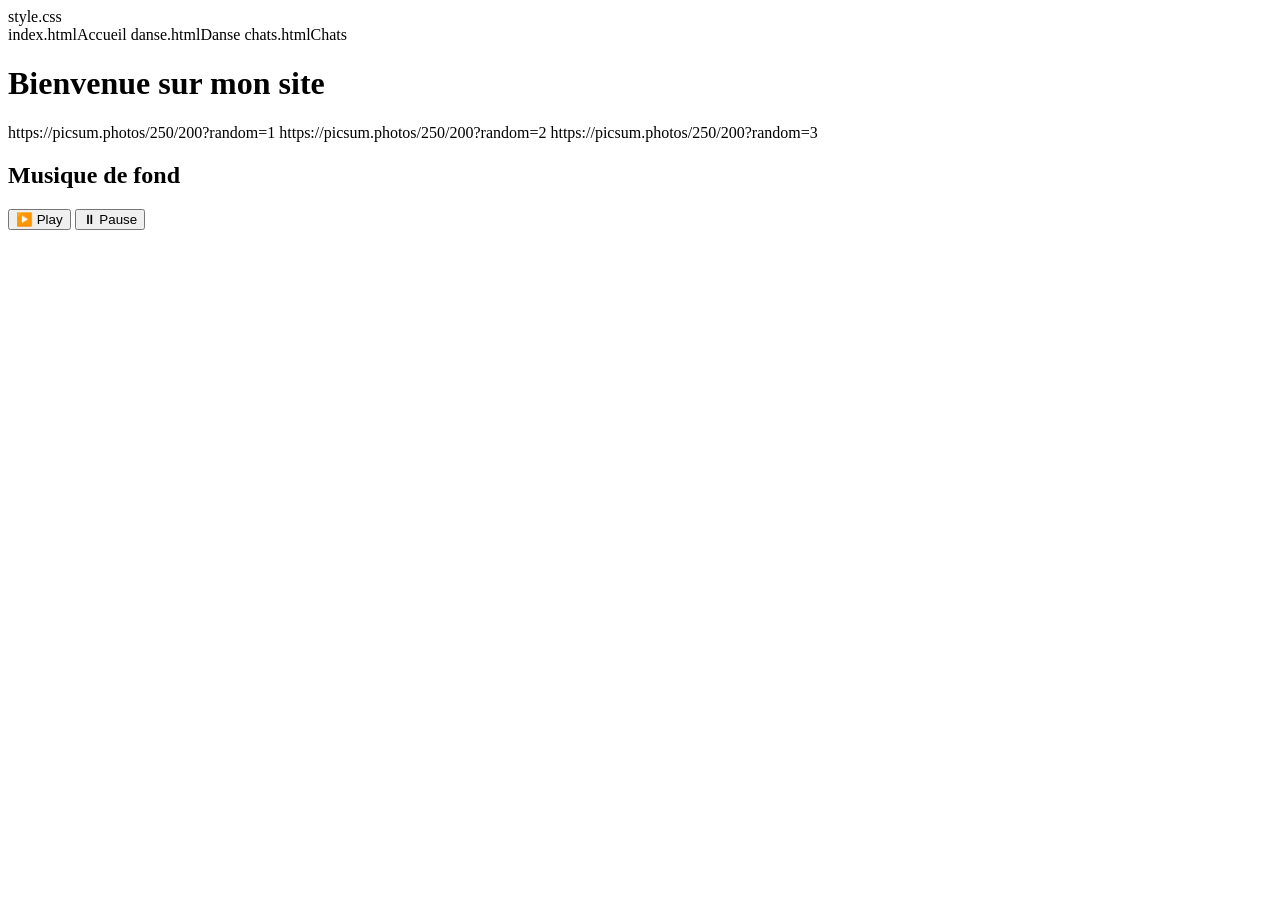
<file: sitedereve/index.html>
<!DOCTYPE html>
<html lang="fr">
<head>
    <meta charset="UTF-8">
    <title>Accueil</title>
    style.css
</head>
<body>

<header>
    <nav>
        index.htmlAccueil</a>
        danse.htmlDanse</a>
        chats.htmlChats</a>
    </nav>
</header>

<h1>Bienvenue sur mon site</h1>

<div class="galerie">
    https://picsum.photos/250/200?random=1
    https://picsum.photos/250/200?random=2
    https://picsum.photos/250/200?random=3
</div>

<h2>Musique de fond</h2>

<audio id="musique" src="https://cdn.pixabay.com/download/audio/2023/05/05/audio_c1a3d7d9c4.mp3?filename=calm-music-143172.mp3"></audio>

<button onclick="document.getElementById('musique').play()" class="btn">▶️ Play</button>
<button onclick="document.getElementById('musique').pause()" class="btn">⏸ Pause</button>

</body>
</html>
</file>
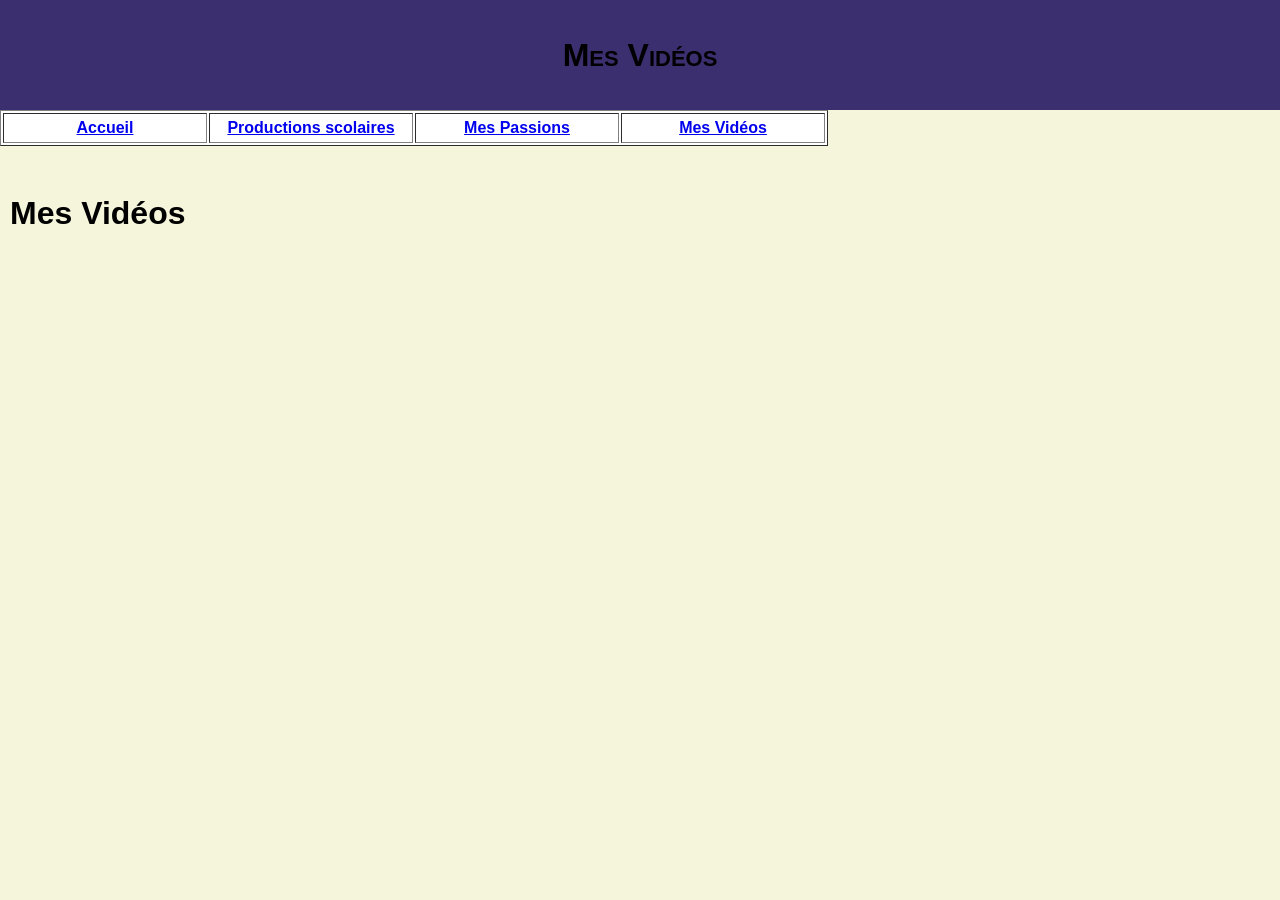
<file: page1.html>
<!DOCTYPE html>
<html lang="fr">

<head>
	<title> Mes Vidéos </title>
	<meta charset="utf-8" />
	<link rel="stylesheet" href="style.css" type="text/css" />
</head>

<body>
	<div id="entete-de-page"> 
		<p>Mes Vidéos </p>
	</div> 
	<table id="bloc-menu" border="1">
	<tr>
		<th><a href="index.html"> Accueil </a></th>
		<th><a href="productions.html">Productions scolaires</a></th>
		<th><a href="passions.html">Mes Passions</a></th>
		<th><a href="videos.html">Mes Vidéos</a></th>
	</tr>
	</table> <br/> 
	<div id="contenu">
		<h1> Mes Vidéos </h1>	
	</div> <br/> 
	
</body>

</html>
</file>
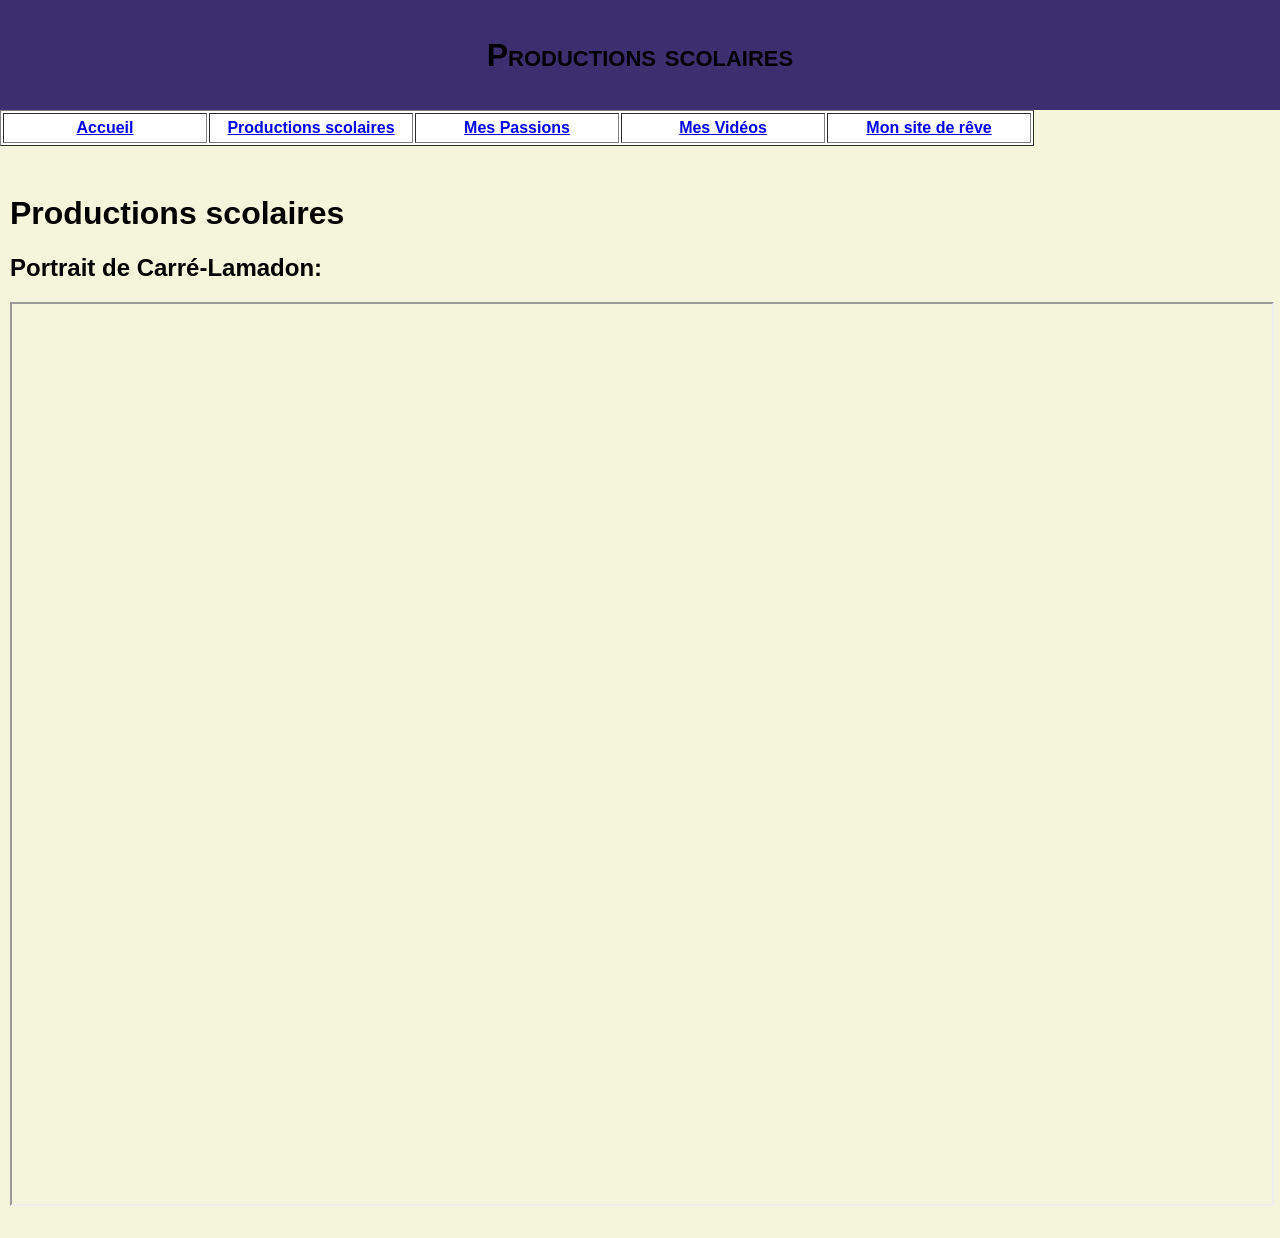
<file: productions.html>
<!DOCTYPE html>
<html lang="fr">

<head>
	<title> Productions scolaires </title>
	<meta charset="utf-8" />
	<link rel="stylesheet" href="style.css" type="text/css" />
</head>

<body>
	<div id="entete-de-page"> 
		<p> Productions scolaires </p>
	</div> 
	<table id="bloc-menu" border="1">
	<tr>
		<th><a href="index.html"> Accueil </a></th>
		<th><a href="productions.html">Productions scolaires</a></th>
		<th><a href="passions.html">Mes Passions</a></th>
		<th><a href="videos.html">Mes Vidéos</a></th>
		<th><a href="site.html">Mon site de rêve</a></th>
	</tr>
	</table> <br/> 
	<div id="contenu">
		<h1> Productions scolaires </h1>
<h2>Portrait de Carré-Lamadon:</h2>		
		<iframe src="https://padlet.com/lyceesacrecoeur/productions-ky9udlzphqk3ima8"></iframe>
	</div> <br/> 
	
</body>

</html>
</file>
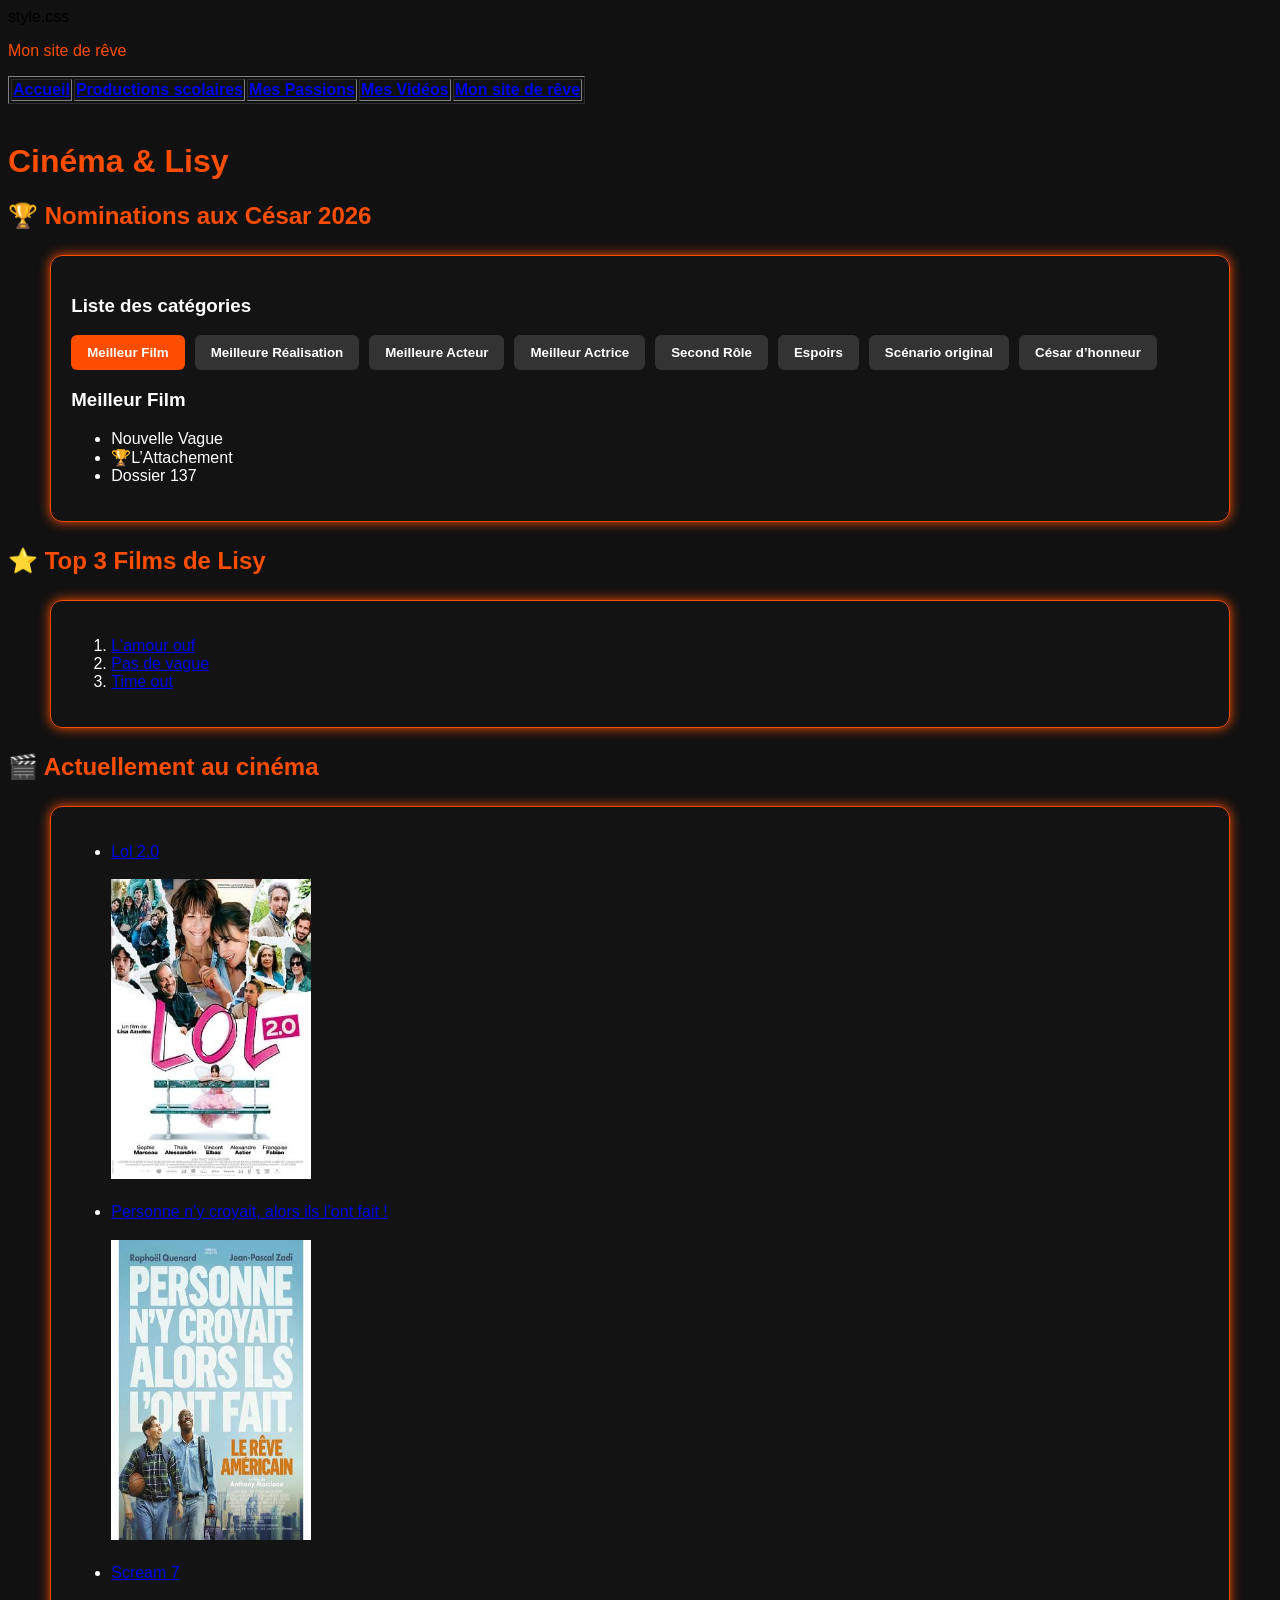
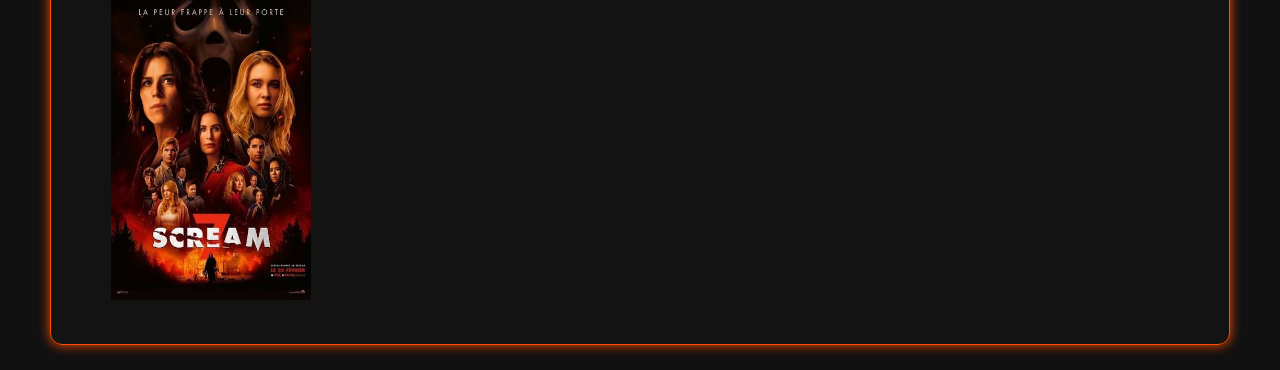
<file: site.html>
<!DOCTYPE html>
<html lang="fr">

<head>
    <title>Mon site de rêve</title>
    <meta charset="utf-8" />
    style.css

    <style>
        body { background:#111; font-family: Arial; }

        #entete-de-page p, #contenu h1, section h2 { color:#ff4d00; }

        /* GRAND BLOC */
        .menu-container {
            width: 90%;
            margin: 25px auto;
            background: rgba(20,20,20,0.92);
            color: white;
            padding: 20px;
            border-radius: 12px;
            border: 1px solid #ff4d00;
            box-shadow: 0 0 12px #ff4d00;
        }

        .tabs { display:flex; gap:10px; margin-bottom:15px; flex-wrap:wrap; }

        .tab-btn {
            padding:10px 16px;
            background:#333;
            border:none;
            border-radius:6px;
            cursor:pointer;
            color:white;                  /* TEXTE BLANC */
            font-weight:600;
        }
        .tab-btn:hover { background:#ff3300; }

        .tab-btn.active {
            background:#ff4d00;
            color:white;                 /* TEXTE BLANC */
        }

        .tab-content { display:none; }
        .tab-content.active { display:block; }
    </style>
</head>

<body>

    <div id="entete-de-page">
        <p>Mon site de rêve</p>
    </div>

    <!-- MENU DU HAUT -->
<table id="bloc-menu" border="1"> <tr> 
<th><a href="index.html"> Accueil </a></th> 
<th><a href="productions.html">Productions scolaires</a></th> 
<th><a href="passions.html">Mes Passions</a></th> 
<th><a href="videos.html">Mes Vidéos</a></th> 
<th><a href="site.html">Mon site de rêve</a></th> </tr> </table> <br/>

    <div id="contenu">
        <h1>Cinéma & Lisy</h1>
    </div>


    <!--  BLOC 1 -------------------- NOMINATIONS ---------------------------- -->
  
    <section>
        <h2>🏆 Nominations aux César 2026</h2>

        <div class="menu-container">

            <h3>Liste des catégories</h3>

            <div class="tabs c-tabs">
                <button class="tab-btn active" data-tab="film">Meilleur Film</button>
                <button class="tab-btn" data-tab="real">Meilleure Réalisation</button>
                <button class="tab-btn" data-tab="actrice">Meilleure Acteur</button>
                <button class="tab-btn" data-tab="acteur">Meilleur Actrice</button>
                <button class="tab-btn" data-tab="roles">Second Rôle</button>
                <button class="tab-btn" data-tab="espoir">Espoirs</button>
                <button class="tab-btn" data-tab="scenario">Scénario original</button>
                <button class="tab-btn" data-tab="technique">César d’honneur</button>
            </div>

            <!-- Onglet 1 : Film -->
            <div class="tab-content active" id="film">
                <h3>Meilleur Film</h3>
                <ul>
                    <li>Nouvelle Vague</li>
                    <li>🏆L’Attachement</li>
                    <li>Dossier 137</li>
                </ul>
            </div>

            <!-- Onglet 2 -->
            <div class="tab-content" id="real">
                <h3>Meilleure Réalisation</h3>
                <p>
				<li>🏆Carine Tardieu pour L’Attachement</li>

                   <li>Dominik Moll pour Dossier 137</li>

                <li>Stéphane Demoustier pour L’Inconnu de la Grande Arche</li>

                 <li> Linklater pour Nouvelle Vague</li>

                <li> Hafsia Herzi pour La Petite Dernière</li>
				</p>
            </div>

            <!-- Onglet 3 -->
            <div class="tab-content" id="actrice">
                <h3>Meilleure Acteur</h3>
                <p>
				<li>Claes Bang dans L’Inconnu de la Grande Arche</li>

<li>Bastien Bouillon dans Partir un jour</li>

<li>🏆Laurent Lafitte dans La Femme la plus riche du monde</li>

<li>Pio Marmaï dans L’Attachement</li>

<li>Benjamin Voisin dans L’Étranger</li>
</p>
            </div>

            <!-- Onglet 4 -->
            <div class="tab-content" id="acteur">
                <h3>Meilleur Actrice</h3>
                <p>
				<li>Leïla Bekhti dans Ma mère, Dieu et Sylvie Vartan</li>


<li>Valéria Bruni Tedeschi dans L’Attachement</li>


<li>🏆Léa Drucker dans Dossier 137</li>


<li>Isabelle Huppert dans La Femme la plus riche du monde</li>


<li>Mélanie Thierry dans La Chambre de Mariana</li>
</p>
            </div>

            <!-- Onglet 5 -->
            <div class="tab-content" id="roles">
                <h3>Second Rôle</h3>
                <p>
<h2>Masculin </h2>
				<li>Arlaud dans L’Inconnu de la Grande Arche</li>

<li>Xavier Dolan dans L’Inconnu de la Grande Arche</li>

<li>Michel Fau dans L’Inconnu de la Grande Arche</li>

<li>🏆Pierre Lottin dans L’Étranger</li>

<li>Raphaël Personnaz dans La femme la plus riche du monde</li>
<h2>Féminin </h2>
<li>Jeanne Balibar dans Nino</li>

<li>Dominique Blanc dans Partir un Jour</li>

<li>Marina Foïs dans La femme la plus riche du monde</li>

<li>Ji-Min Park dans La Petite Dernière</li>

<li>🏆Vimala Pons dans L’Attachement</li>

</p>
            </div>

            <!-- Onglet 6 -->
            <div class="tab-content" id="espoir">
                <h3>Espoirs</h3>
                <p><h2>Masculin </h2>
				
				<li>Idir Azougli dans Météors</li>


<li>Sayyid El Alami dans La Pampa</li>


<li>Félix Lefebvre dans L’Epreuve du Feu</li>


<li>Guillaume Marbeck dans Nouvelle Vague</li>


<li>🏆Théodore Pellerin dans Nino</li>
<h2>Féminin </h2>
<li>Manon Clavel dans Kika</li>

<li>Suzanne Lindon dans La Venue de l’avenir</li>

<li>🏆Nadia Melliti dans La Petite dernière</li>

<li>Camille Rutherford dans Jane Austen a gâché ma vie</li>

<li>Anja Verderosa dans L’épreuve du feu</li>
</p>
            </div>

            <!-- Onglet 7 -->
            <div class="tab-content" id="scenario">
                <h3>Scénario original</h3>
                <p><li>Dominik Moll et Gilles Marchand pour Dossier 137</li>

<li>Pauline Loquès pour Nino</li>

<li>Holly Gent et Vince Palmo pour Nouvelle Vague</li>

<li>🏆Franck Dubosc et Sarah Kaminsky pour Un ours dans le Jura</li>

<li>Jafar Panahi pour Un simple accident</li>
</p>
            </div>

            <!-- Onglet 8 -->
            <div class="tab-content" id="technique">
                <h3>César d’honneur</h3>
                <p>Jim carrey</p> 
				<iframe width="350" height="315" src="https://www.youtube.com/embed/cLQmKyQAplg?si=bGPzLMBK4lTZNmh7" title="YouTube video player" frameborder="0" allow="accelerometer; autoplay; clipboard-write; encrypted-media; gyroscope; picture-in-picture; web-share" referrerpolicy="strict-origin-when-cross-origin" allowfullscreen></iframe>
            </div>
        </div>
    </section>

    <!-- -------------------------------------------------------------------- -->
    <!--  BLOC 2 -------------------- TOP 3 LISY ----------------------------- -->
    <!-- -------------------------------------------------------------------- -->

    <section>
        <h2>⭐ Top 3 Films de Lisy</h2>

        <div class="menu-container">
            <ol>
              <li> <a href="https://www.allocine.fr/film/fichefilm_gen_cfilm=221617.html" target="_blank">L'amour ouf</a> </li>
              <li> <a href="https://www.allocine.fr/film/fichefilm_gen_cfilm=306254.html" target="_blank">Pas de vague</a> </li>
			 <li> <a href="https://www.allocine.fr/film/fichefilm_gen_cfilm=180314.html" target="_blank">Time out</a> </li>
            </ol>
        </div>
    </section>

    <!-- -------------------------------------------------------------------- -->
    <!--  BLOC 3 -------------------- ACTUELLEMENT AU CINÉMA ----------------- -->
    <!-- -------------------------------------------------------------------- -->

    <section>
        <h2>🎬 Actuellement au cinéma</h2>

        <div class="menu-container">
            <ul>
                <li> <a href="https://www.allocine.fr/film/fichefilm_gen_cfilm=1000024120.html" target="_blank">Lol 2.0</a> </li> <h3><img src="lol.jpg" controls width="200" height="300"></img></h3>
				  <li> <a href="https://www.allocine.fr/article/fichearticle_gen_carticle=1000183369.html" target="_blank">Personne n’y croyait, alors ils l’ont fait !</a> </li><h3><img src="pnaf.jpg" controls width="200" height="300"></img></h3>
                <li> <a href="https://www.allocine.fr/film/fichefilm_gen_cfilm=318865.html" target="_blank">Scream 7</a> </li><h3><img src="scream 7.jpg" controls width="200" height="300"></img></h3>
            </ul>
        </div>
    </section>

    <!-- SCRIPTS ONGLET -->
    <script>
        const tabs = document.querySelectorAll(".c-tabs .tab-btn");
        const contents = document.querySelectorAll(".menu-container .tab-content");

        tabs.forEach(tab => {
            tab.addEventListener("click", () => {
                tabs.forEach(t => t.classList.remove("active"));
                contents.forEach(c => c.classList.remove("active"));

                tab.classList.add("active");
                document.getElementById(tab.dataset.tab).classList.add("active");
            });
        });
    </script>

</body>
</html>
</file>
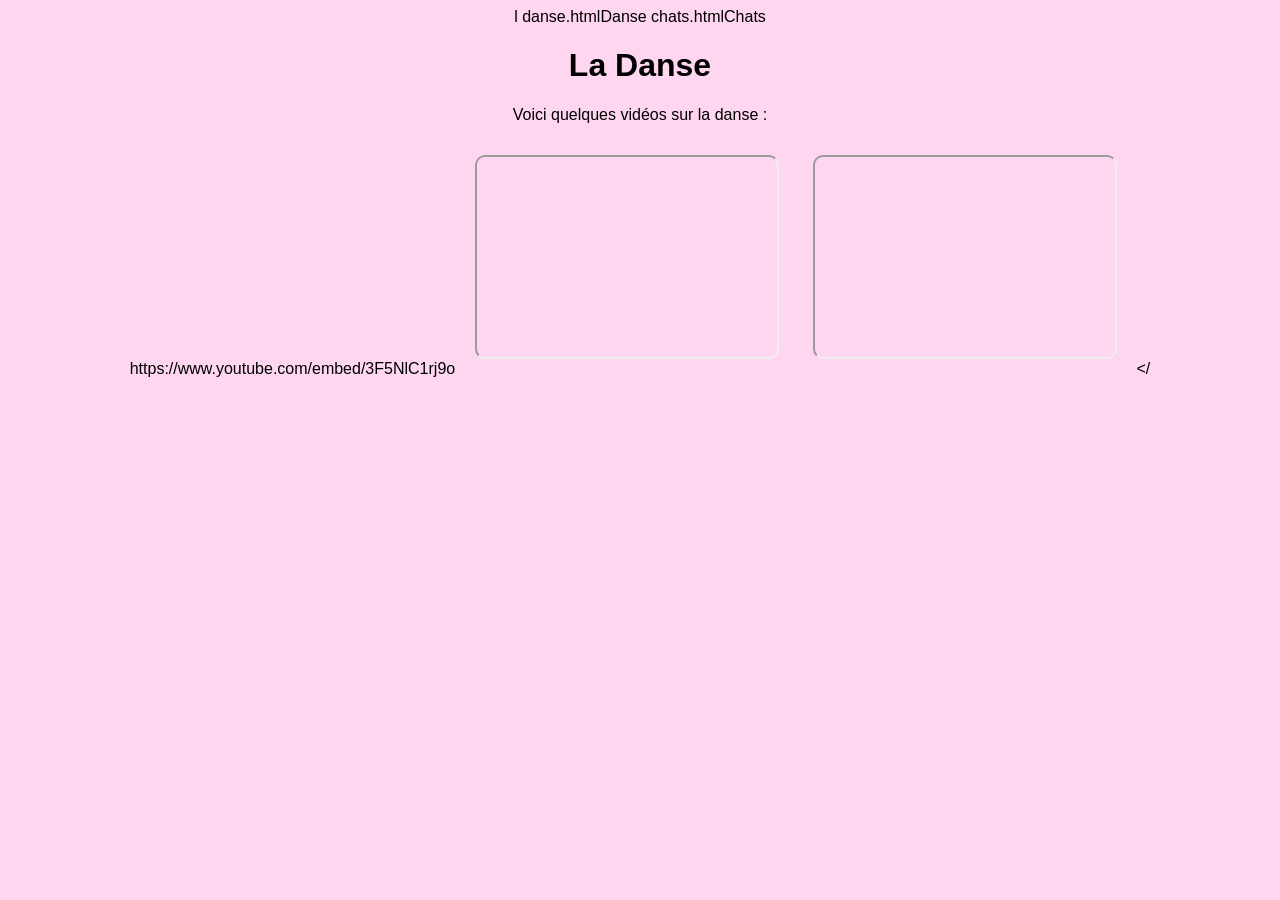
<file: sitedereve/danse.html>
<!DOCTYPE html>
<html lang="fr">
<head>
    <meta charset="UTF-8">
    <title>Danse</title>
    <link rel="stylesheet" href="style.css">
</head>
<body>

<header>
   l</a>
        danse.htmlDanse</a>
        chats.htmlChats</a>
    </nav>
</header>

<h1>La Danse</h1>

<p>Voici quelques vidéos sur la danse :</p>

<div class="video-container">
    https://www.youtube.com/embed/3F5NlC1rj9o
    <iframe src="https://www.youtube.com/embed/2Vv-BfVoq4g" allowfullscreen></iframe>
    <iframe src="https://www.youtube.com/embed/5NV6Rdv1a3I" allowfullscreen></iframe>
</
</file>
<file: style.css>
iframe{
width:100%;
height:100vh;
}

body, div {
	margin: 0;
	padding: 0;
	background-color: beige;
	font-family: Baskerville Old Face, sans-serif;
	font-size: 16px;
}
img { 
	float: left; 
	margin-right: 20px;
}
th { width: 200px;}
ul { list-style-type: square; }

#entete-de-page {
	padding: 5px;
	height: 100px;
	background-color: #3C2F70;
	font-size: 32px;
	font-weight: bold;
	font-variant: small-caps;
	text-align: center;
}
#bloc-menu {
	height: 36px;
	background-color: white;
	float: center;
	color: white;
}
#contenu {
	padding: 10px;
	background-color: beige;
}
#infos {
	color: black;
	font-style: italic;
}
#pied-de-page {
	padding: 5px;
	background-color: #FFAD00;
	font-size: 11px;
}

/*mettre une image aux bords arrondis*/

.arrondie {
-moz-border-radius:7px;
-webkit-border-radius:7px;
border-radius:7px;
}
	.bouton.active {
Color:#FFAD00;
}	

.bouton {
	display: inline-block;
	text-align: center;
	text-decoration: none;
	font-weight: 400;
	color: #3C2F70;
	font-size: 4rem;
	line-height: 2em;
	margin: 0 20px; /* espace entre les boutons */
</file>
<file: sitedereve/style.css>
/* --- STYLE GLOBAL --- */
body {
    background-color: #FFD6EF;
    font-family: Arial, sans-serif;
    text-align: center;
}

/* --- MENU --- */
nav {
    background-color: white;
    padding: 15px;
    border-bottom: 2px solid #F0A1C4;
    position: top;
}

nav a {
    color: #F0A1C4;
    text-decoration: none;
    margin: 0 15px;
    font-size: 20px;
    font-weight: bold;
}

nav a:visited {
    color: #F0A1C4;
}

nav a:hover {
    color: #000000;
}

/* --- GALERIE IMAGES --- */
.galerie img {
    margin: 10px;
    border-radius: 10px;
}

/* --- VIDEOS --- */
.video-container iframe {
    width: 300px;
    height: 200px;
    margin: 15px;
    border-radius: 10px;
}

/* --- BOUTONS MUSIQUE --- */
.btn {
    background-color: #F0A1C4;
    color: black;
    padding: 10px 20px;
    border: none;
    border-radius: 10px;
    cursor: pointer;
    font-size: 18px;
    margin: 5px;
}

.btn:hover {
    background-color: black;
    color: white;
}
</file>
